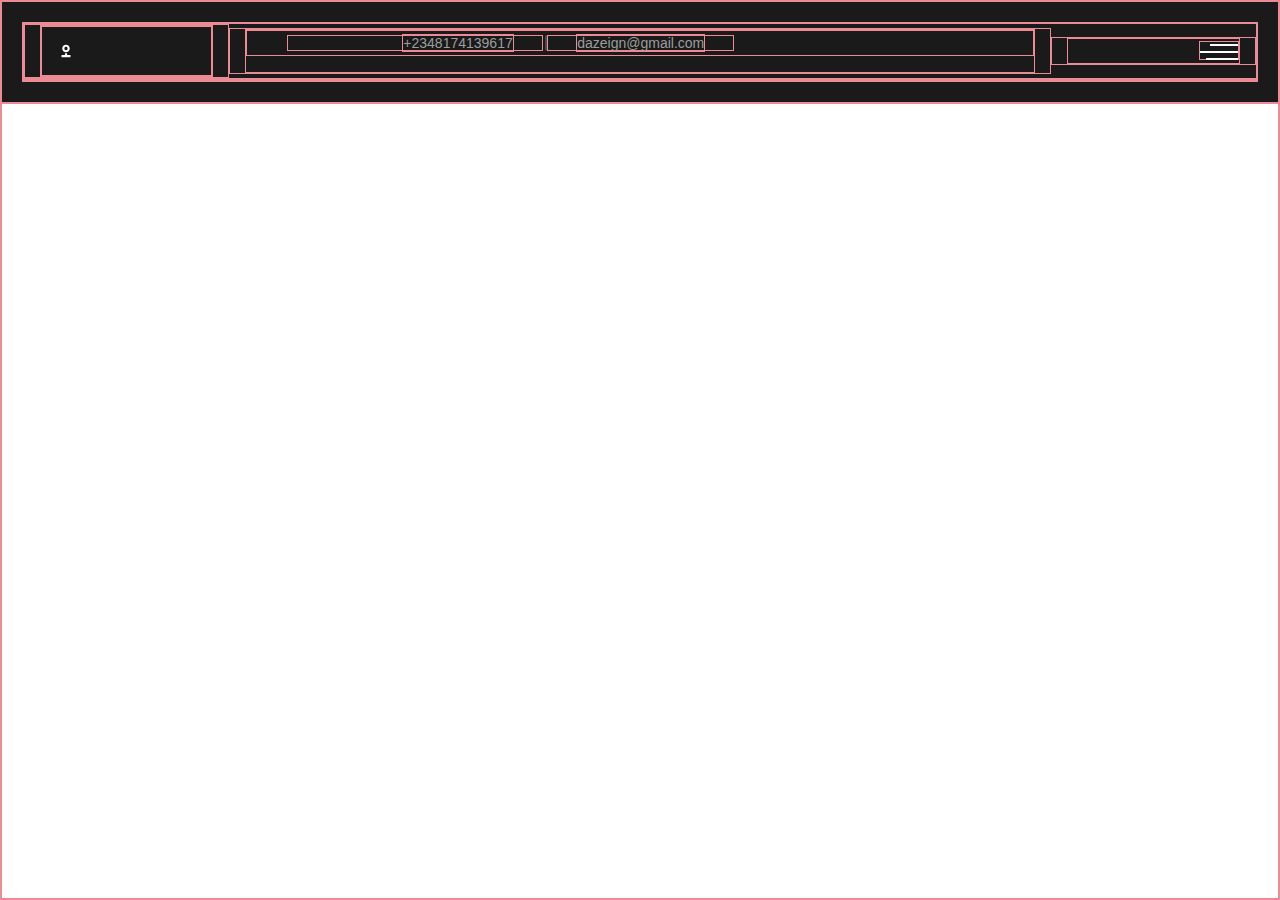
<file: bla.html>
<html lang="en">
<head>
    <meta charset="UTF-8">
    <meta name="viewport" content="width=device-width, initial-scale=1.0">
    <title>Dazeign Portfolio</title>

    <link rel="shortcut icon" type="image/x-icon" href="favicons/2832-img-favicon.png">
    <link href="https://fonts.googleapis.com/css2?family=Kumbh+Sans:wght@400;700&display=swap" rel="stylesheet">
    <link rel="stylesheet" href="fonts/gilroy-bold-webfont/style.css">
    <link rel="stylesheet" href="css/bla.css">
    <link rel="stylesheet" href="css/css-bootstrap.min.css">
</head>
<body>
    <header>
        <div class="header-area ">
            <div id="sticky-header" class="main-header-area">
                <div class="container-fluid ">
                    <div class="row align-items-center">
                        <div class="col-xl-2 col-lg-3 col-md-5">
                            <div class="logo" >
                                <a class="d-none d-md-block" href="index.html">
                                    <img src="images/dazeign-logo.svg" width="48px" alt="ui/ux designer logo"></a>
                                <!-- <a class="d-sm-block d-md-none" href="index.html">
                                    <img src="images/img-small.logo.png" alt=""></a> -->
                            </div>
                        </div>
                        <div class="col-xl-8 col-lg-7">
                            <div class="quick_links d-none d-lg-block">
                                <ul>
                                    <li><a href="#">+2348174139617</a></li>
                                    <li><a href="mailto:dazeign@gmail.com">dazeign@gmail.com</a></li>
                                </ul>
                            </div>
                        </div>
                        <div class="col-xl-2 col-lg-2">
                            <div class="menu_icon">
                                <a class="clicked_icon" href="#">
                                    <img src="images/icon-menu.svg" alt=""></a>
                            </div>
                        </div>
                        <div class="col-12">
                            <div class="mobile_menu d-block d-lg-none"></div>
                        </div>
                    </div>
                </div>
            </div>
        </div>
    </header> 



    <script src="js/vendor-jquery-1.12.4.min.js"></script>
    <script src="js/7126-js-popper.min.js"></script>
    <script src="js/688-js-bootstrap.min.js"></script>
</body>
</html>
</file>
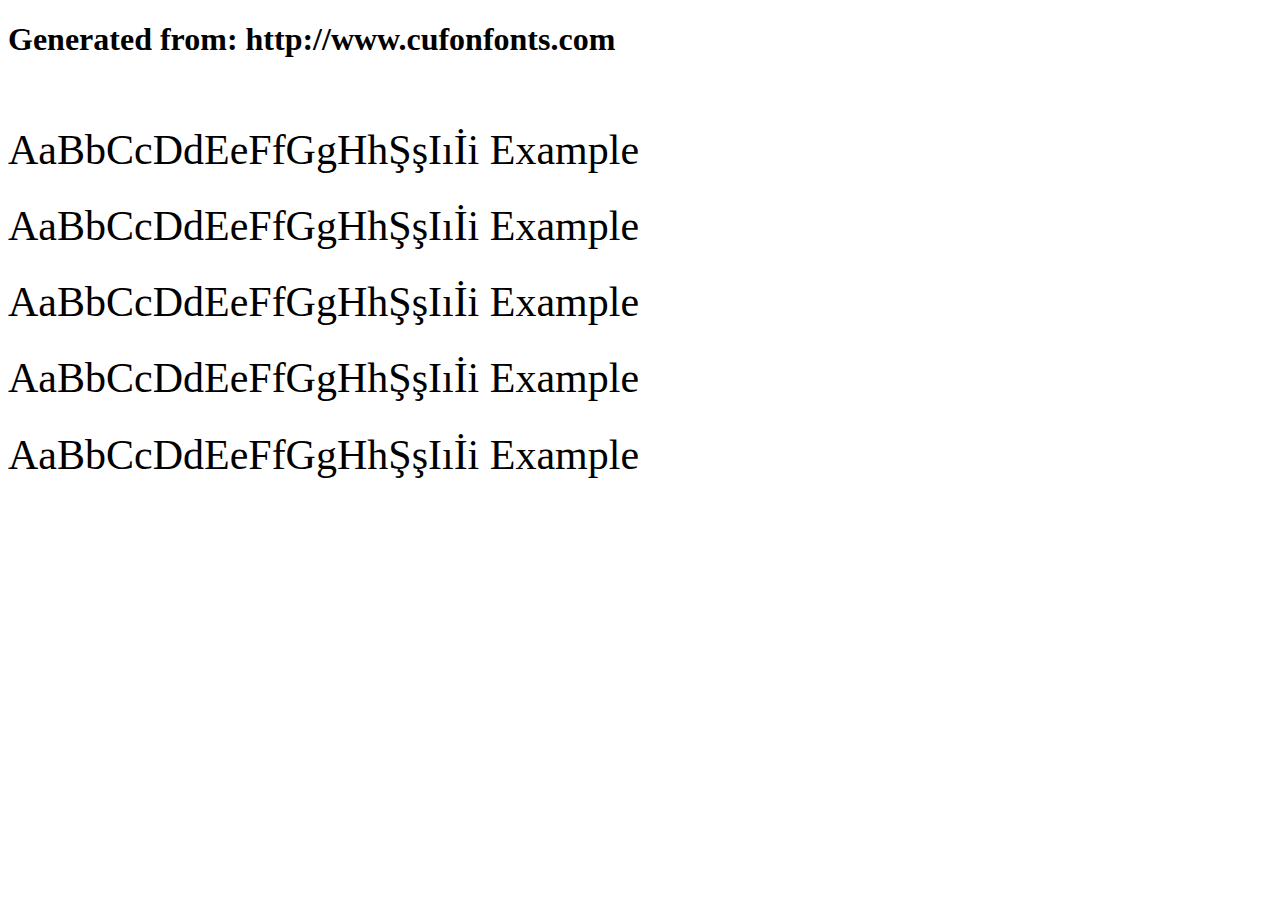
<file: fonts/gilroy-bold-webfont/example.html>
<!DOCTYPE html>
<html xmlns="http://www.w3.org/1999/xhtml">
<head>
    <meta http-equiv="Content-Type" content="text/html; charset=utf-8"/>
    <link rel="stylesheet" type="text/css"
          href="style.css"/>
</head>

<body>

<h1>Generated from: http://www.cufonfonts.com</h1><br/>
<h1 style="font-family:'Gilroy-Bold ☞';font-weight:normal;font-size:42px">AaBbCcDdEeFfGgHhŞşIıİi Example</h1>
<h1 style="font-family:'Gilroy-Heavy ☞';font-weight:normal;font-size:42px">AaBbCcDdEeFfGgHhŞşIıİi Example</h1>
<h1 style="font-family:'Gilroy-Light ☞';font-weight:normal;font-size:42px">AaBbCcDdEeFfGgHhŞşIıİi Example</h1>
<h1 style="font-family:'Gilroy-Medium ☞';font-weight:normal;font-size:42px">AaBbCcDdEeFfGgHhŞşIıİi Example</h1>
<h1 style="font-family:'Gilroy-Regular ☞';font-weight:normal;font-size:42px">AaBbCcDdEeFfGgHhŞşIıİi Example</h1>


</body>
</html>
</file>
<file: fonts/gilroy-bold-webfont/style.css>
/* #### Generated By: http://www.cufonfonts.com #### */

@font-face {
font-family: 'Gilroy-Bold';
font-style: normal;
font-weight: normal;
src: local('Gilroy-Bold ☞'), url('Gilroy-Bold.woff') format('woff');
}


@font-face {
font-family: 'Gilroy-Heavy';
font-style: normal;
font-weight: normal;
src: local('Gilroy-Heavy ☞'), url('Gilroy-Heavy.woff') format('woff');
}


@font-face {
font-family: 'Gilroy-Light';
font-style: normal;
font-weight: normal;
src: local('Gilroy-Light ☞'), url('Gilroy-Light.woff') format('woff');
}


@font-face {
font-family: 'Gilroy-Medium';
font-style: normal;
font-weight: normal;
src: local('Gilroy-Medium ☞'), url('Gilroy-Medium.woff') format('woff');
}


@font-face {
font-family: 'Gilroy-Regular';
font-style: normal;
font-weight: normal;
src: local('Gilroy-Regular ☞'), url('Gilroy-Regular.woff') format('woff');
}
</file>
<file: css/bla.css>
/** @format */

* {
	border: 1px solid #ea8b96;
}
:root {
	--bg: #1a1a1a;
	--pri: #662d91;
	--sec: #090113;
	--pri2: #c8a1fb;
	--white: #fefefe;
	--white2: #d7d7d7;
	--grey: #9d9d9d;
	--grey2: #4b4b4b;
}
body {
	font-family: 'Kumbh Sans', sans-serif;
	font-weight: normal;
	font-style: normal;
}
a:focus,
.button:focus,
button:focus {
	text-decoration: none;
	outline: none;
}
.overlay {
	position: relative;
	z-index: 0;
}
.overlay::before {
	position: absolute;
	content: '';
	background: var(--grey2);
	top: 0;
	left: 0;
	width: 100%;
	height: 100%;
	z-index: -1;
	opacity: 0.6;
}

.header-area {
	left: 0;
	right: 0;
	width: 100%;
	top: 0;
	z-index: 99;
	position: absolute;
}

@media (max-width: 767px) {
	/* line 1, C:/xampp/htdocs/anthony HTML - preview/scss/_header.scss */
	.header-area {
		padding-top: 0;
	}
}

@media (min-width: 768px) and (max-width: 991px) {
	/* line 1, C:/xampp/htdocs/anthony HTML - preview/scss/_header.scss */
	.header-area {
		padding-top: 0;
	}
}

@media (max-width: 767px) {
	/* line 15, C:/xampp/htdocs/anthony HTML - preview/scss/_header.scss */
	.header-area .logo {
		width: 45px;
	}
}

@media (max-width: 767px) {
	/* line 22, C:/xampp/htdocs/anthony HTML - preview/scss/_header.scss */
	.header-area .logo img {
		width: 100%;
	}
}

.header-area .main-header-area {
	background: var(--bg);
	/* background: transparent; */
	padding: 10px 60px;
	max-height: 120px;
}
.header-area .main-header-area .logo img {
	/* margin-left: -4rem; */
}

@media (max-width: 767px) {
	/* line 31, C:/xampp/htdocs/anthony HTML - preview/scss/_header.scss */
	.header-area .main-header-area {
		padding: 10px 10px;
	}
}

@media (min-width: 768px) and (max-width: 991px) {
	/* line 31, C:/xampp/htdocs/anthony HTML - preview/scss/_header.scss */
	.header-area .main-header-area {
		padding: 10px 10px;
	}
}

@media (min-width: 992px) and (max-width: 1200px) {
	/* line 31, C:/xampp/htdocs/anthony HTML - preview/scss/_header.scss */
	.header-area .main-header-area {
		padding: 20px 20px;
	}
}

@media (min-width: 1200px) and (max-width: 1500px) {
	/* line 31, C:/xampp/htdocs/anthony HTML - preview/scss/_header.scss */
	.header-area .main-header-area {
		padding: 20px 20px;
	}
}

.header-area .main-header-area .quick_links {
	text-align: left;
}

/* line 50, C:/xampp/htdocs/anthony HTML - preview/scss/_header.scss */
.header-area .main-header-area .quick_links ul li {
	display: inline-block;
	padding: 0 28px;
	position: relative;
	line-height: 1;
}

/* line 55, C:/xampp/htdocs/anthony HTML - preview/scss/_header.scss */
.header-area .main-header-area .quick_links ul li:last-child::before {
	position: absolute;
	left: 0;
	height: 15px;
	background: var(--grey2);
	width: 2px;
	content: '';
	transform: translateY(-50%);
	left: -3px;
	top: 52%;
}

/* line 66, C:/xampp/htdocs/anthony HTML - preview/scss/_header.scss */
.header-area .main-header-area .quick_links ul li:first-child {
	padding-left: 114px;
}

/* line 70, C:/xampp/htdocs/anthony HTML - preview/scss/_header.scss */
.header-area .main-header-area .quick_links ul li a {
	font-size: 14px;
	font-weight: 400;
	color: var(--grey);
}

/* line 75, C:/xampp/htdocs/anthony HTML - preview/scss/_header.scss */
.header-area .main-header-area .quick_links ul li a:hover {
	color: var(--pri) !important;
}

/* line 82, C:/xampp/htdocs/anthony HTML - preview/scss/_header.scss */
.header-area .main-header-area .menu_icon {
	text-align: right;
}

@media (max-width: 767px) {
	/* line 82, C:/xampp/htdocs/anthony HTML - preview/scss/_header.scss */
	.header-area .main-header-area .menu_icon {
		position: absolute;
		top: -35px;
		right: 18px;
	}
}

@media (min-width: 768px) and (max-width: 991px) {
	/* line 82, C:/xampp/htdocs/anthony HTML - preview/scss/_header.scss */
	.header-area .main-header-area .menu_icon {
		position: absolute;
		top: -38px;
		right: 18px;
	}
}

/* line 94, C:/xampp/htdocs/anthony HTML - preview/scss/_header.scss */
.header-area .main-header-area .menu_icon a {
	text-align: right;
	font-size: 16px;
}
</file>
